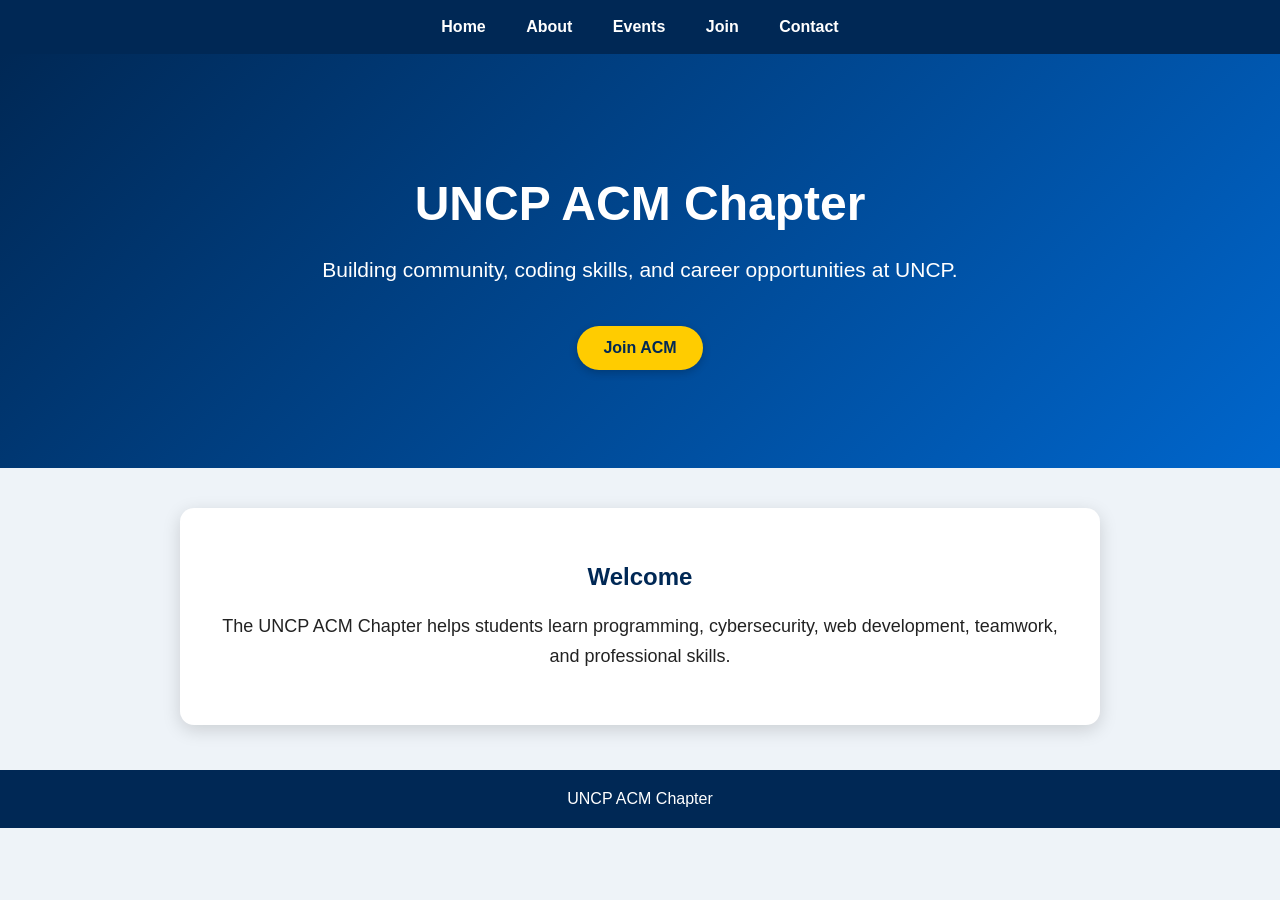
<file: index.html>
<!DOCTYPE html>
<html>
<head>
  <title>UNCP ACM Chapter</title>
  <link rel="stylesheet" href="style.css">
</head>
<body>

<nav>
  <a href="index.html">Home</a>
  <a href="about.html">About</a>
  <a href="events.html">Events</a>
  <a href="join.html">Join</a>
  <a href="contact.html">Contact</a>
</nav>

<div class="hero">
  <h1>UNCP ACM Chapter</h1>
  <p>Building community, coding skills, and career opportunities at UNCP.</p>
  <a class="btn" href="join.html">Join ACM</a>
</div>

<div class="container">
  <h2>Welcome</h2>
  <p>The UNCP ACM Chapter helps students learn programming, cybersecurity, web development, teamwork, and professional skills.</p>
</div>

<footer>
  UNCP ACM Chapter
</footer>

</body>
</html>
</file>
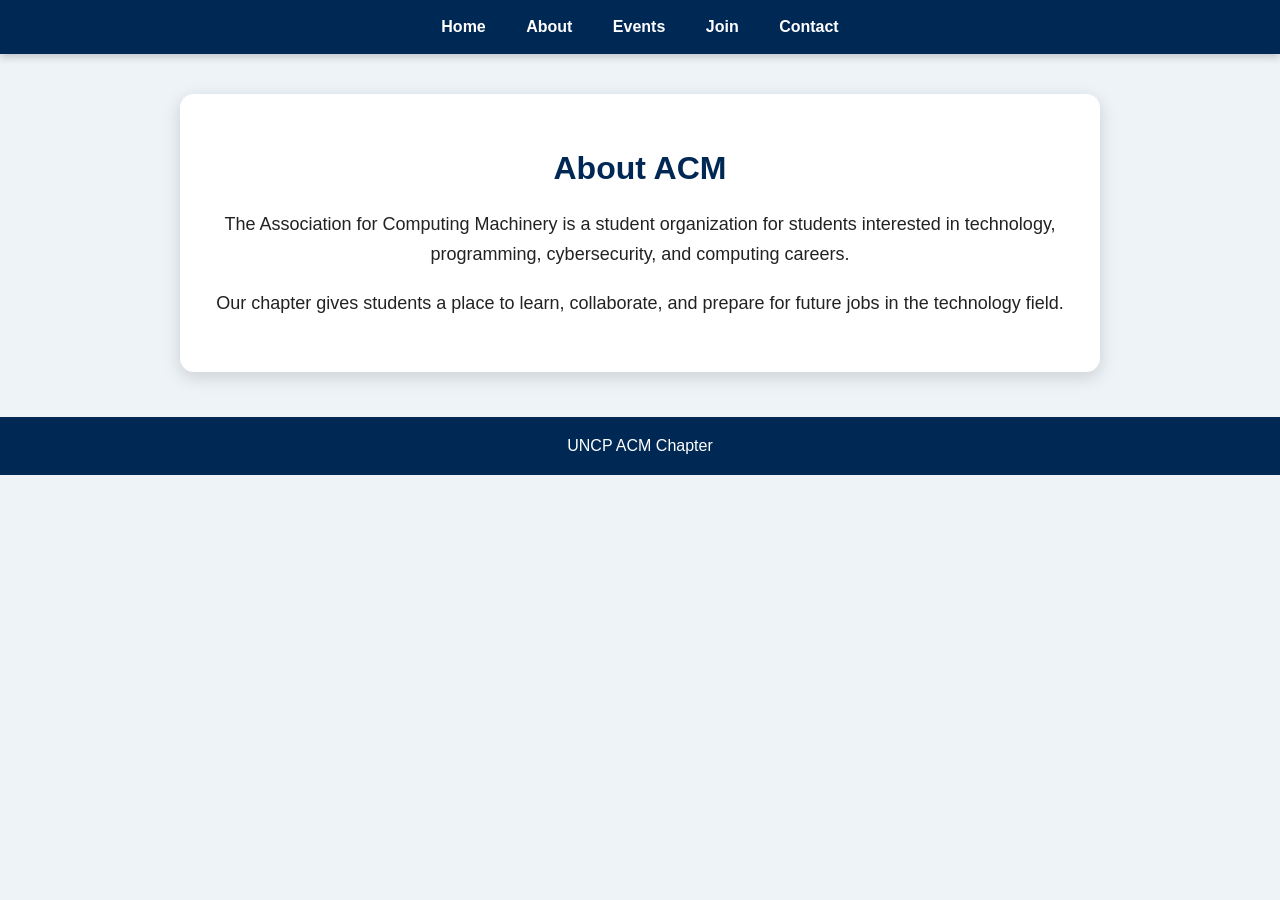
<file: about.html>
<!DOCTYPE html>
<html>
<head>
  <title>About - UNCP ACM</title>
  <link rel="stylesheet" href="style.css">
</head>
<body>

<nav>
  <a href="index.html">Home</a>
  <a href="about.html">About</a>
  <a href="events.html">Events</a>
  <a href="join.html">Join</a>
  <a href="contact.html">Contact</a>
</nav>

<div class="container">
  <h1>About ACM</h1>
  <p>The Association for Computing Machinery is a student organization for students interested in technology, programming, cybersecurity, and computing careers.</p>
  <p>Our chapter gives students a place to learn, collaborate, and prepare for future jobs in the technology field.</p>
</div>

<footer>
  UNCP ACM Chapter
</footer>

</body>
</html>
</file>
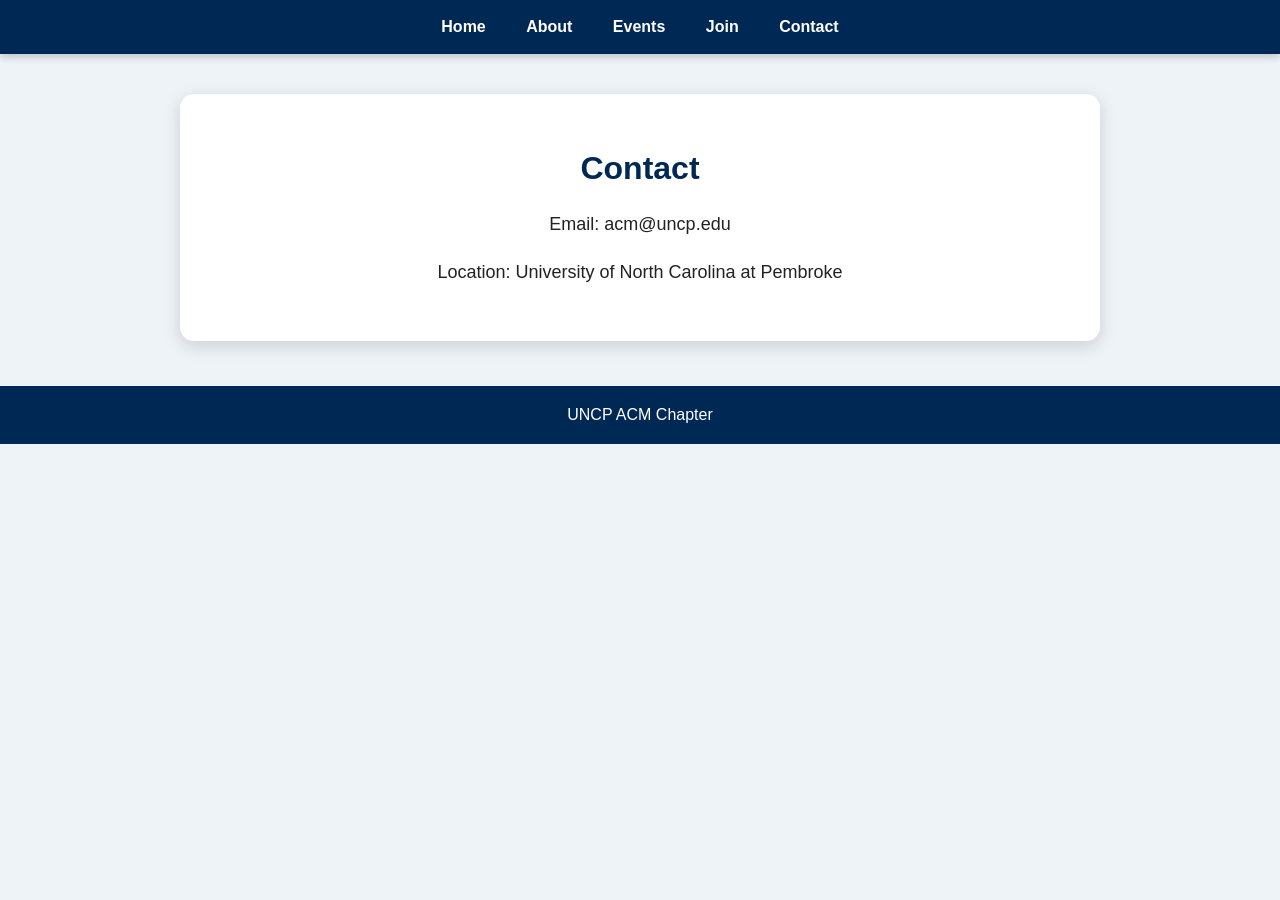
<file: contact.html>
<!DOCTYPE html>
<html>
<head>
  <title>Contact - UNCP ACM</title>
  <link rel="stylesheet" href="style.css">
</head>
<body>

<nav>
  <a href="index.html">Home</a>
  <a href="about.html">About</a>
  <a href="events.html">Events</a>
  <a href="join.html">Join</a>
  <a href="contact.html">Contact</a>
</nav>

<div class="container">
  <h1>Contact</h1>
  <p>Email: acm@uncp.edu</p>
  <p>Location: University of North Carolina at Pembroke</p>
</div>

<footer>
  UNCP ACM Chapter
</footer>

</body>
</html>
</file>
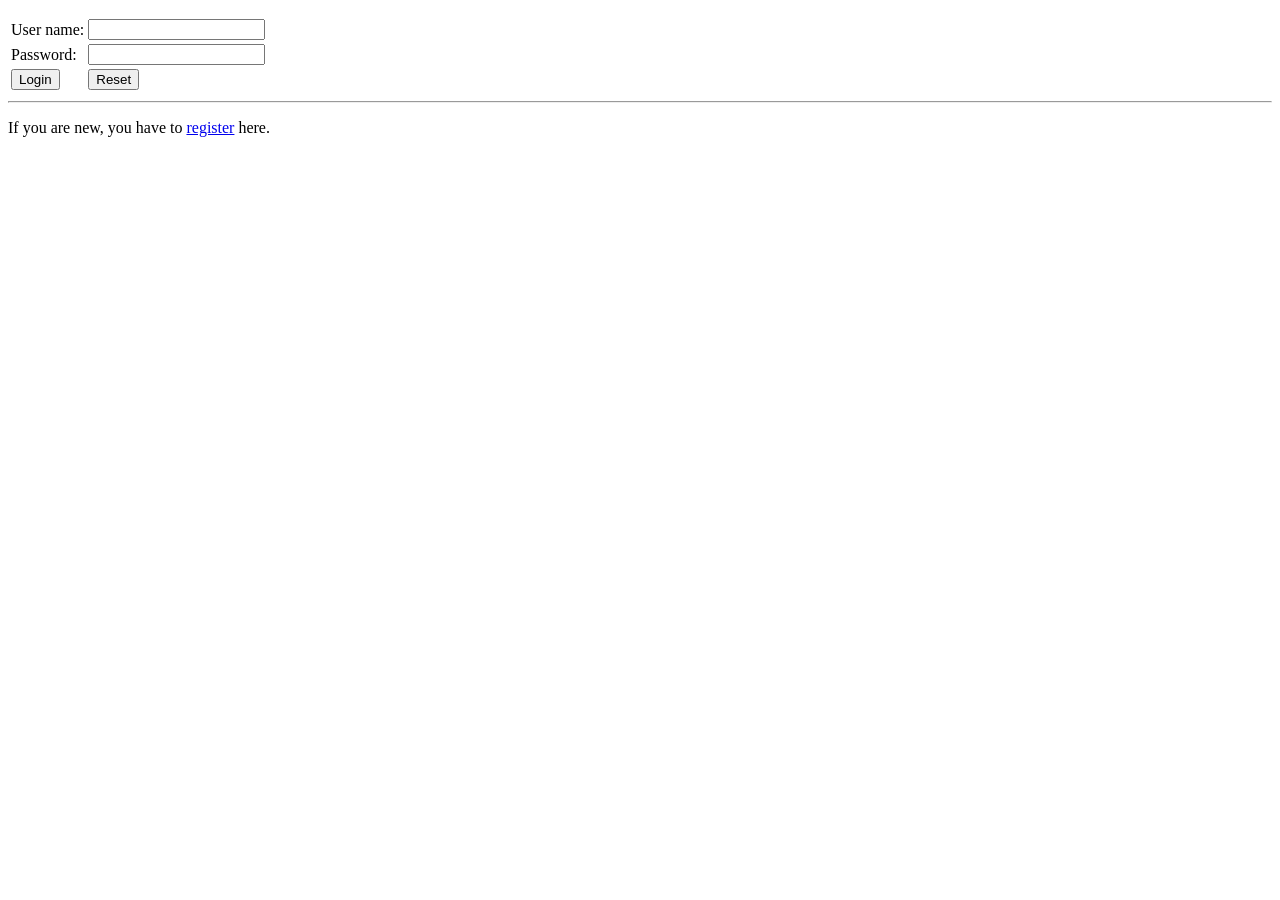
<file: loginSalt.html>
<!DOCTYPE html>
<html lang="en">
<head>
  <meta charset="UTF-8">
  <meta name="viewport" content="width=device-width, initial-scale=1.0">
  <title>Login Salt</title>
</head>
<body>
  <p style="color:red;">
    <script>
      const params = new URLSearchParams(window.location.search);
      const msg = params.get('msg');
      if (msg) document.write(msg);
    </script>
  </p>

  <form action="loginSalt.php" method="post">
    <table>
      <tr>
        <td>User name:</td>
        <td><input name="uName" type="text" required></td>
      </tr>
      <tr>
        <td>Password:</td>
        <td><input name="pw" type="password" required></td>
      </tr>
      <tr>
        <td><input type="submit" value="Login"></td>
        <td><input type="reset" value="Reset"></td>
      </tr>
    </table>
  </form>

  <hr>
  <p>If you are new, you have to <a href="registerSalt.html">register</a> here.</p>
</body>
</html>
</file>
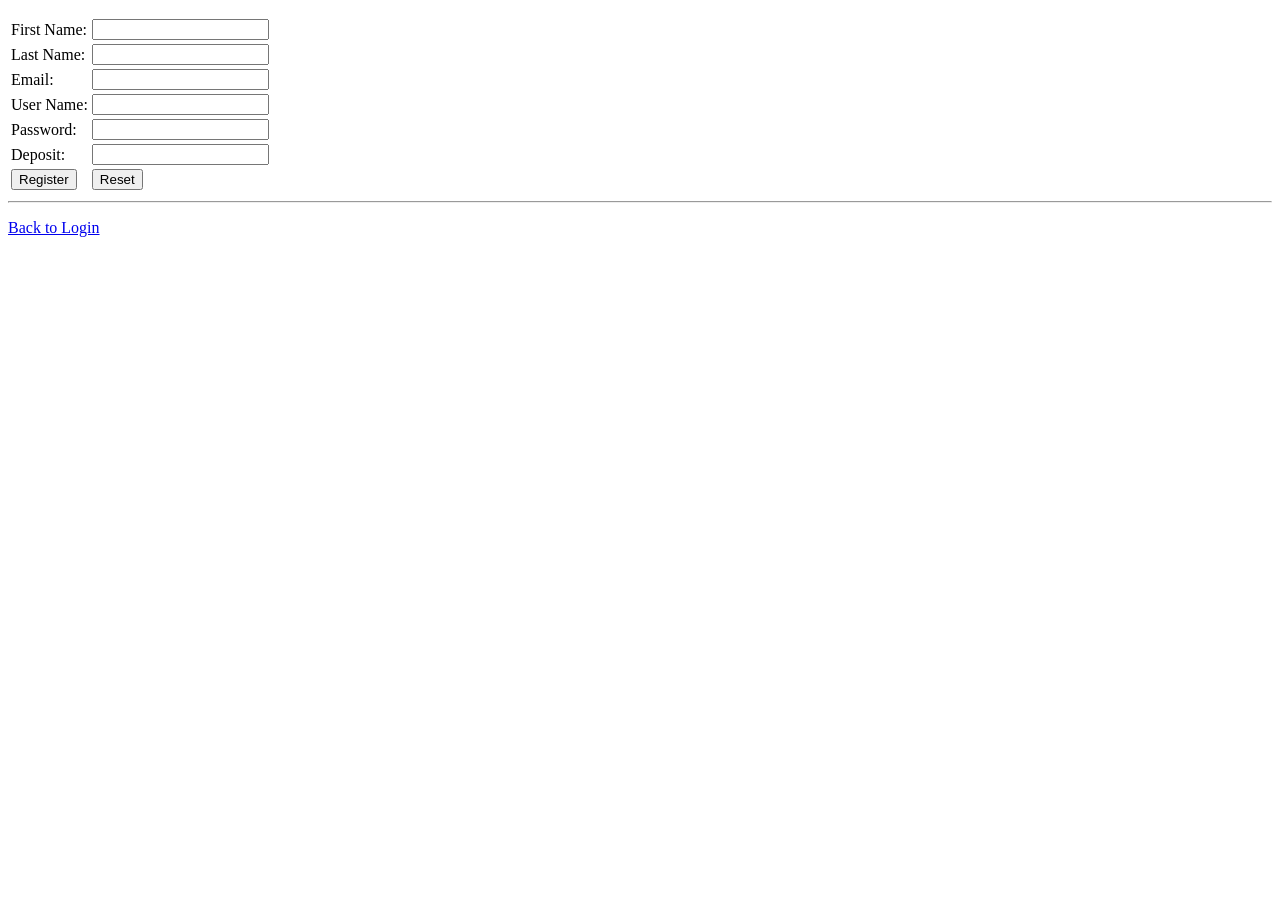
<file: registerSalt.html>
<!DOCTYPE html>
<html lang="en">
<head>
  <meta charset="UTF-8">
  <meta name="viewport" content="width=device-width, initial-scale=1.0">
  <title>Register Salt</title>
</head>
<body>
  <p style="color:red;">
    <script>
      const params = new URLSearchParams(window.location.search);
      const msg = params.get('msg');
      if (msg) document.write(msg);
    </script>
  </p>

  <form action="registerSalt.php" method="post">
    <table>
      <tr>
        <td>First Name:</td>
        <td><input type="text" name="fName" required></td>
      </tr>
      <tr>
        <td>Last Name:</td>
        <td><input type="text" name="lName" required></td>
      </tr>
      <tr>
        <td>Email:</td>
        <td><input type="email" name="eMail" required></td>
      </tr>
      <tr>
        <td>User Name:</td>
        <td><input type="text" name="uName" required></td>
      </tr>
      <tr>
        <td>Password:</td>
        <td><input type="password" name="pw" required></td>
      </tr>
      <tr>
        <td>Deposit:</td>
        <td><input type="number" step="0.01" name="deposit" required></td>
      </tr>
      <tr>
        <td><input type="submit" value="Register"></td>
        <td><input type="reset" value="Reset"></td>
      </tr>
    </table>
  </form>

  <hr>
  <p><a href="loginSalt.html">Back to Login</a></p>
</body>
</html>
</file>
<file: style.css>
body {
  font-family: Arial, sans-serif;
  margin: 0;
  background: #eef3f8;
  color: #222;
}

nav {
  background: #002855;
  padding: 18px;
  text-align: center;
  box-shadow: 0 3px 8px rgba(0,0,0,0.2);
}

nav a {
  color: white;
  text-decoration: none;
  font-weight: bold;
  margin: 0 18px;
  font-size: 16px;
}

nav a:hover {
  color: #ffcc00;
}

.hero {
  background: linear-gradient(135deg, #002855, #0066cc);
  color: white;
  text-align: center;
  padding: 90px 20px;
}

.hero h1 {
  color: white;
  font-size: 48px;
  margin-bottom: 15px;
}

.hero p {
  color: white;
  font-size: 21px;
  margin-bottom: 30px;
}

.container {
  max-width: 850px;
  margin: 40px auto;
  background: white;
  padding: 35px;
  border-radius: 14px;
  box-shadow: 0 5px 18px rgba(0,0,0,0.15);
  text-align: center;
}

h1, h2 {
  color: #002855;
}

p {
  font-size: 18px;
  line-height: 1.7;
}

ul {
  list-style: none;
  padding: 0;
}

li {
  background: #edf2f7;
  margin: 14px auto;
  padding: 16px;
  max-width: 520px;
  border-left: 6px solid #0066cc;
  border-radius: 8px;
  font-size: 17px;
}

.btn {
  display: inline-block;
  background: #ffcc00;
  color: #002855;
  padding: 13px 26px;
  border-radius: 25px;
  font-weight: bold;
  text-decoration: none;
  margin: 8px;
  box-shadow: 0 3px 8px rgba(0,0,0,0.2);
}

.btn:hover {
  background: #ffd633;
  transform: scale(1.03);
}

.btn.secondary {
  background: #002855;
  color: white;
}

.btn.secondary:hover {
  background: #004080;
}

footer {
  text-align: center;
  background: #002855;
  color: white;
  padding: 20px;
  margin-top: 45px;
}

@media (max-width: 700px) {
  nav a {
    display: block;
    margin: 10px 0;
  }

  .hero h1 {
    font-size: 34px;
  }

  .container {
    margin: 20px;
  }
}
</file>
